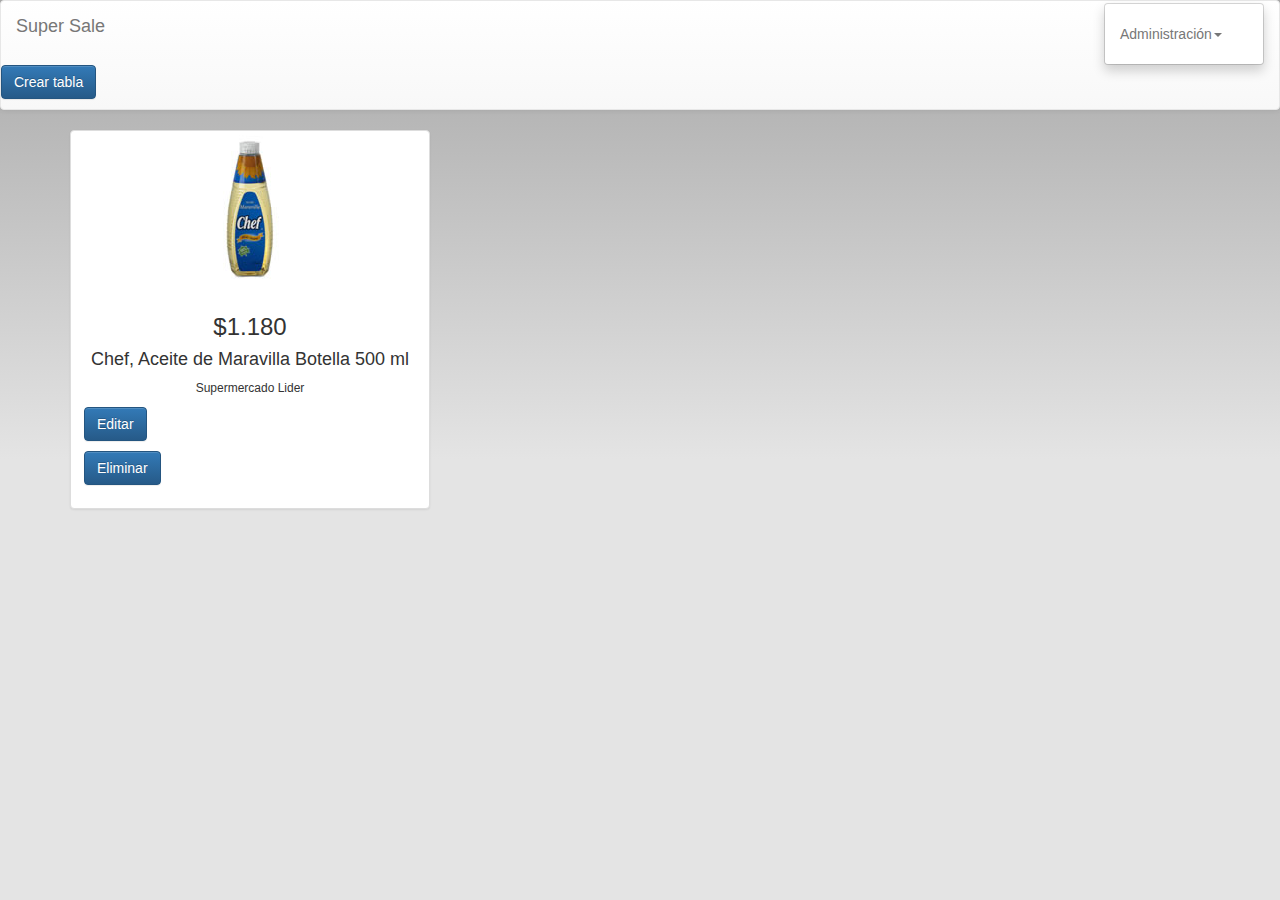
<file: superSale/www/index.html>
<!DOCTYPE html>
<html>

<head>
    <meta charset="utf-8" />
	<script type="text/javascript" src="bootstrap_Font/js/js/jquery-2.2.2.min.js"></script>
	
    <link rel="stylesheet" href="bootstrap_Font/css/bootstrap.css" media="screen" />
    <link rel="stylesheet" href="bootstrap_Font/css/bootstrap.min.css"/>
	<link rel="stylesheet" href="bootstrap_Font/css/bootstrap-theme.min.css"/>
	<script src='bootstrap_Font/js/bootstrap.js'></script>
	<script src='bootstrap_Font/js/bootstrap.min.js'></script>
	<script src='js/db.js'></script>
	
    <meta name="format-detection" content="telephone=no" />
    <meta name="msapplication-tap-highlight" content="no" />
    <meta name="viewport" content="user-scalable=no, initial-scale=1, maximum-scale=1, minimum-scale=1, width=device-width" />
    <meta http-equiv="Content-Security-Policy" content="default-src * 'unsafe-inline'; style-src 'self' 'unsafe-inline'; media-src *" />
    <link rel="stylesheet" type="text/css" href="css/index.css" />
    <title>Super Sale</title>
</head>

<body onload="abrirbd()">
<nav class="navbar navbar-default">
  <div class="container-fluid">
    <!-- Brand and toggle get grouped for better mobile display -->
    <div class="navbar-header">
      <button type="button" class="navbar-toggle collapsed" data-toggle="collapse" data-target="#bs-example-navbar-collapse-1" aria-expanded="false">
        <span class="sr-only">Toggle navigation</span>
        <span class="icon-bar"></span>
        <span class="icon-bar"></span>
        <span class="icon-bar"></span>
      </button>
      <a class="navbar-brand" href="#">Super Sale</a>
    </div>
    <!-- Collect the nav links, forms, and other content for toggling -->
    <div class="collapse navbar-collapse">
          
      <ul class="nav navbar-nav navbar-right">
        <li class="dropdown-menu">
          <a href="#" class="dropdown" data-toggle="collapse" data-target="#collapseExample" aria-controls="collapseExample">Administración<span class="caret"></span></a>
          <ul class="collapse" id="collapseExample" >
            <li><a href="#">Perfil</a></li>
			<li><a href="#" onclick="agregar()">Agregar</a></li>
            <li><a href="#">Alertas</a></li>
            <li><a href="#">Mis Ofertas</a></li>
            <li><a href="#">Silenciar</a></li>
          </ul>
        </li>
      </ul>
	  
	  

    </div><!-- /.navbar-collapse -->
  </div><!-- /.container-fluid -->
  <p><a href="#" onclick="creartabla()" value="Editar" class="btn btn-primary" role="button">Crear tabla  </a></p>

</nav>

<div class="container">

<div class="row">
  <div class="col-sm-6 col-md-4">
    <div class="thumbnail">
      <img src="img/aceite.jpg" alt="...">
      <div class="caption">
        <h3 class="text-center">$1.180</h3>
        <h4 class="text-center">Chef,  Aceite de Maravilla Botella 500 ml</h4>
        <p class="text-center">Supermercado Lider</p>
        <p><a href="#" onclick="editar()" value="Editar" class="btn btn-primary" role="button">Editar  </a></p>
		<p><a href="#" onclick="eliminar()"class="btn btn-primary" role="button">Eliminar</a></p>
        
<script languaje="javascript">
function editar(id_oferta)
{
	LeftPos=(screen.width)?(screen.width-200)/1:50;
	TopPos=(screen.height)?(screen.height-200)/1:50;
	window.open("editar.html","WindowSave", "toolbar=no , scrollbars=yes, resizable=no,width=620, height420, left="+LeftPos+", top="+TopPos);
}
function eliminar(id_oferta)
{
	LeftPos=(screen.width)?(screen.width-200)/1:50;
	TopPos=(screen.height)?(screen.height-200)/1:50;
	window.open("eliminar.html", "WindowSave", "toolbar=no , scrollbars=yes, resizable=no, width=620, height420, left="+LeftPos+", top="+TopPos);
}
function agregar()
{
	LeftPos=(screen.width)?(screen.width-200)/1:50;
	TopPos=(screen.height)?(screen.height-200)/1:50;
	window.open("agregar_.html", "WindowSave", "toolbar=no , scrollbars=yes, resizable=no, width=620, height420, left="+LeftPos+", top="+TopPos);
}
</script>
      </div>
    </div>
  </div>
</div>
</div>

    <!--<script type="text/javascript" src="cordova.js"></script>-->
    <script type="text/javascript" src="js/index.js"></script>
    <script type="text/javascript">
        app.initialize();
    </script>
</body>

</html>
</file>
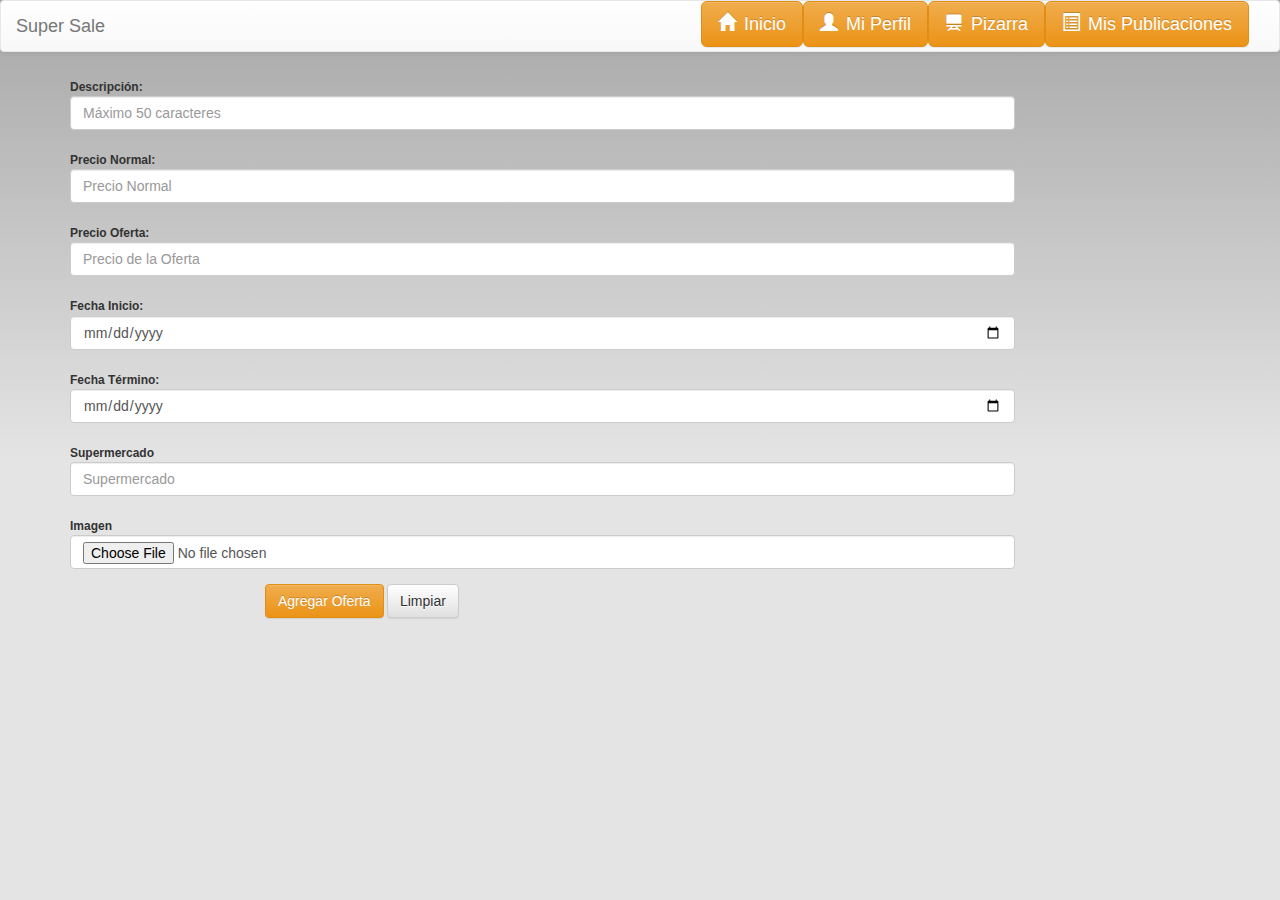
<file: superSale/www/agregar.html>
<!DOCTYPE html>
<html>
<head>
    <meta charset="utf-8" />
	<script type="text/javascript" src="bootstrap_Font/js/js/jquery-2.2.2.min.js"></script>
    <link rel="stylesheet" href="bootstrap_Font/css/bootstrap.css" media="screen" />
    <link rel="stylesheet" href="bootstrap_Font/css/bootstrap.min.css"/>
	<link rel="stylesheet" href="bootstrap_Font/css/bootstrap-theme.min.css"/>
	<script src='bootstrap_Font/js/bootstrap.js'></script>
	<script src='bootstrap_Font/js/bootstrap.min.js'></script>
	<script src='js/db.js'></script>
    <meta name="format-detection" content="telephone=no" />
    <meta name="msapplication-tap-highlight" content="no" />
    <meta name="viewport" content="user-scalable=no, initial-scale=1, maximum-scale=1, minimum-scale=1, width=device-width" />
    <meta http-equiv="Content-Security-Policy" content="default-src * 'unsafe-inline'; style-src 'self' 'unsafe-inline'; media-src *" />
    <link rel="stylesheet" type="text/css" href="css/index.css" />
    <title>Super Sale</title>
</head>
<body onload="abrirbd()">
<nav class="navbar navbar-default">
  <div class="container-fluid">
    <!-- Brand and toggle get grouped for better mobile display -->
    <div class="navbar-header">
      <button type="button" class="navbar-toggle collapsed" data-toggle="collapse" data-target="#bs-example-navbar-collapse-6" aria-expanded="false">
        <span class="sr-only">Toggle navigation</span>
        <span class="icon-bar"></span>
        <span class="icon-bar"></span>
        <span class="icon-bar"></span>
      </button>
      <a class="navbar-brand" href="#">Super Sale</a>
    </div>

       
	  	   
	   <div class="container-fluid"> 	   
	   <div class="navbar-collapse collapse" id="bs-example-navbar-collapse-6" aria-expanded="true"> 
	   <ul class="nav navbar-nav navbar-right"> 
	   <li><button type="button" class="btn btn-warning btn-lg"><span class="glyphicon glyphicon-home"></span>Inicio</button></li>
	   <li><button type="button" class="btn btn-warning btn-lg"><span class="glyphicon glyphicon-user"></span>Mi Perfil</button></li> 
	   <li><button type="button" class="btn btn-warning btn-lg"><span class="glyphicon glyphicon-blackboard"></span>Pizarra</button></li> 
	   <li><button type="button" class="btn btn-warning btn-lg"><span class="glyphicon glyphicon-list-alt"></span>Mis Publicaciones</button></li> 
	   </ul> 
	   </div> 
	   </div>
		 
        

  </div>
</nav>



<div class="container">
<form class="form-horizontal" enctype="multipart/form-data">
     <div class="form-group">
         
         <div class="col-xs-10">
		 <label class="control-label">Descripción:</label>
             <input type="text" class="form-control" id="descripcion" maxlength="55" placeholder="Máximo 50 caracteres">
         </div>
     </div>
     <div class="form-group">
         
         <div class="col-xs-10">
		 <label  class="control-label">Precio Normal:</label>
             <input type="text" class="form-control" id="precio_normal" placeholder="Precio Normal">
         </div>
     </div>
     <div class="form-group">
         
         <div class="col-xs-10">
		 <label class="control-label ">Precio Oferta:</label>
             <input type="text" class="form-control" id="precio_oferta" placeholder="Precio de la Oferta">
         </div>
     </div>
	 <div class="form-group">
         
         <div class="col-xs-10">
		 <label  class="control-label ">Fecha Inicio:</label>
             <input type="date" id="date_ini" class="form-control" >
         </div>
     </div>
     <div class="form-group">
         
         <div class="col-xs-10">
		 <label class="control-label ">Fecha Término:</label>
             <input type="date" id="date_fin" class="form-control" >
         </div>
     </div>
     <div class="form-group">
         <div class="col-xs-10">
		 <label class="control-label">Supermercado</label>
		 <input type="text" class="form-control" id="super_" placeholder="Supermercado">
         
             
         </div>
     </div>
	 
	 <div class="form-group">
         
         <div class="col-xs-10">
		 <label class="control-label ">Imagen</label>
             <input type="file" class="form-control" id="img_oferta" accept="image/png" placeholder="Adjuntar">
         </div>
     </div>
	 
     <div class="form-group">
         <div class="col-xs-offset-2 col-xs-5">
            <button type="button" class="btn btn-warning btn-ms" align="absmiddle" name="button" onclick ="insertar()">Agregar Oferta</button>
			<button type="button" class="btn btn-default btn-ms" align="absmiddle" name="button" onclick ="limpiar()">Limpiar</button>
         </div>
		 
     </div>
</form>
</div>
   
    <script type="text/javascript" src="js/index.js"></script>
    <script type="text/javascript">
        app.initialize();
    </script>
</body>

</html>
</file>
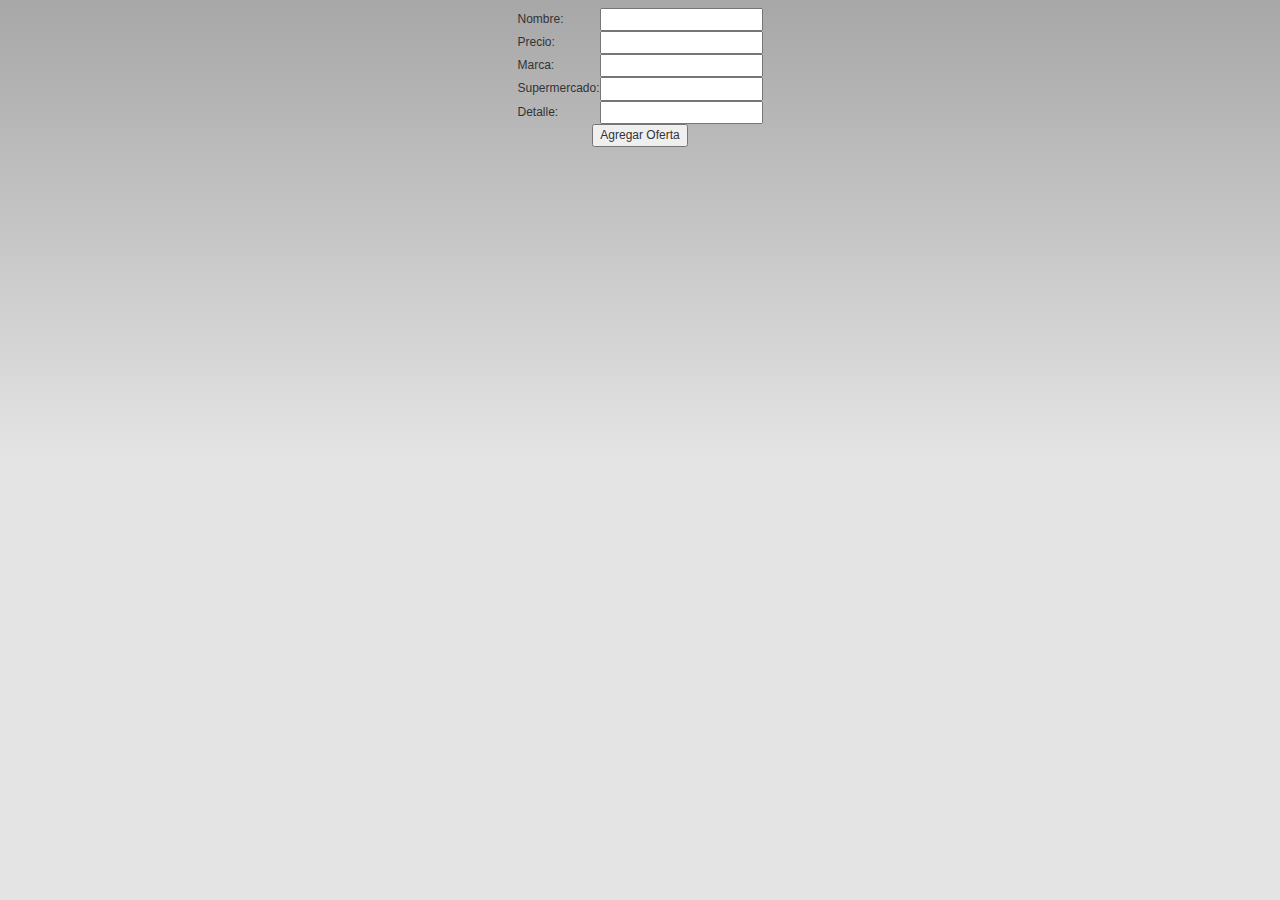
<file: superSale/www/agregar_.html>
<!DOCTYPE html>
<html>
<head>
    <meta charset="utf-8" />
	<script type="text/javascript" src="bootstrap_Font/js/js/jquery-2.2.2.min.js"></script>
    <link rel="stylesheet" href="bootstrap_Font/css/bootstrap.css" media="screen" />
    <link rel="stylesheet" href="bootstrap_Font/css/bootstrap.min.css"/>
	<link rel="stylesheet" href="bootstrap_Font/css/bootstrap-theme.min.css"/>
	<script src='bootstrap_Font/js/bootstrap.js'></script>
	<script src='bootstrap_Font/js/bootstrap.min.js'></script>
	<script src='js/db.js'></script>
    <meta name="format-detection" content="telephone=no" />
    <meta name="msapplication-tap-highlight" content="no" />
    <meta name="viewport" content="user-scalable=no, initial-scale=1, maximum-scale=1, minimum-scale=1, width=device-width" />
    <meta http-equiv="Content-Security-Policy" content="default-src * 'unsafe-inline'; style-src 'self' 'unsafe-inline'; media-src *" />
    <link rel="stylesheet" type="text/css" href="css/index.css" />
    <title>Super Sale</title>
</head>
<body onload = "abrirbd()">
<table class="table">
<thead>
	<tr>
		<td align="center">
			<form method="get" action="agregar_.html" background="transparent">
				<table align="center">
				  <tr>
					<td align="left">Nombre:</td>
					<td>
						<input name="nombre" type="text" id="nombre" value= "" border="0"/>    
					</td>
				  </tr>
				  <tr>
					<td align="left">Precio:</td>
					<td>
						<input name="precio" type="text" id="precio" value= ""/>    
					</td>
				  </tr>
				  <tr>
					<td>Marca:</td>
					<td><input name="marca" type ="text" id="marca" value=""/></td>
				  </tr>
				  <tr>
					<td align="left">Supermercado:</td>
						<td><input name="supermercado" type ="text" id="supermercado" value=""/></td>
				  </tr>
				  <tr>
					<td align="left">Detalle:</td>
					<td>
					  <input name="detalle" type="text" id="detalle" value="" />      
					</td>
				  </tr>
				</table>
				<table>
					<tr align="center">
						<td align="center">
							<button type="button" align="absmiddle" name="button" onclick ="insertar()">Agregar Oferta</button>
						</td>
					</tr>
				</table>
			</form>
		</td>
	</tr>
</thead>
<script languaje="javascript">
	function mostrar()
	{
	tx.executeSql ("select * from usuario");
	}
</script>
<script languaje = "javascript">

</script>
</table>    
    <script type="text/javascript" src="js/index.js"></script>
    <script type="text/javascript">
        app.initialize();
    </script>
</body>

</html>
</file>
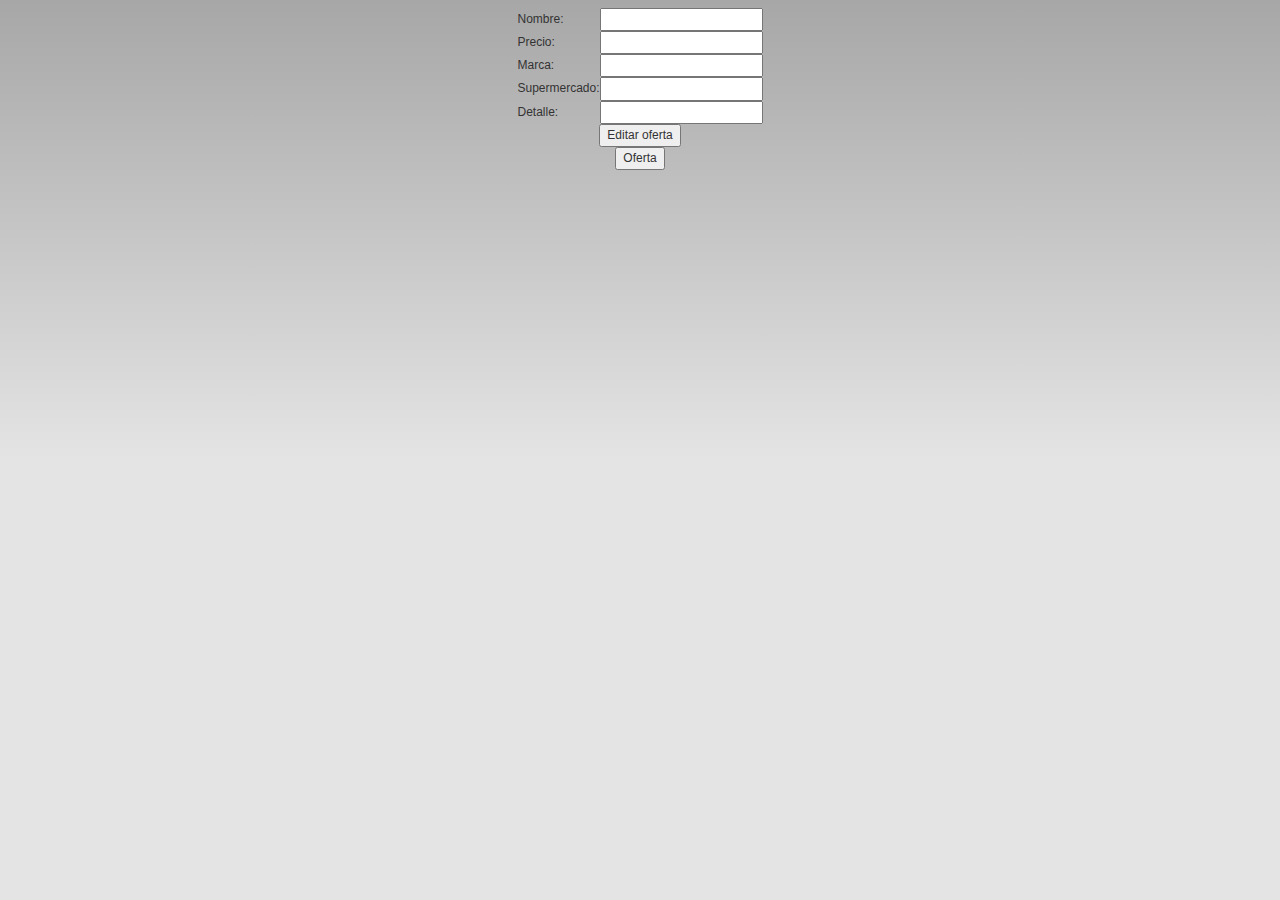
<file: superSale/www/editar.html>
<!DOCTYPE html>
<html>
<head>
    <meta charset="utf-8" />
	<script type="text/javascript" src="bootstrap_Font/js/js/jquery-2.2.2.min.js"></script>
    <link rel="stylesheet" href="bootstrap_Font/css/bootstrap.css" media="screen" />
    <link rel="stylesheet" href="bootstrap_Font/css/bootstrap.min.css"/>
	<link rel="stylesheet" href="bootstrap_Font/css/bootstrap-theme.min.css"/>
	<script src='bootstrap_Font/js/bootstrap.js'></script>
	<script src='bootstrap_Font/js/bootstrap.min.js'></script>
	<script src='js/db.js'></script>
    <meta name="format-detection" content="telephone=no" />
    <meta name="msapplication-tap-highlight" content="no" />
    <meta name="viewport" content="user-scalable=no, initial-scale=1, maximum-scale=1, minimum-scale=1, width=device-width" />
    <meta http-equiv="Content-Security-Policy" content="default-src * 'unsafe-inline'; style-src 'self' 'unsafe-inline'; media-src *" />
    <link rel="stylesheet" type="text/css" href="css/index.css" />
    <title>Super Sale</title>
</head>
<body onload = "abrirbd()">
<table class="table">
<thead>
	<tr>
		<td align="center">
			<form method="get" action="agregar.html" background="transparent">
				<table align="center">
				  <tr>
					<td align="left">Nombre:</td>
					<td>
						<input name="nombre" type="text" id="nombre" value= "" border="0"/>    
					</td>
				  </tr>
				  <tr>
					<td align="left">Precio:</td>
					<td>
						<input name="precio" type="text" id="precio" value= ""/>    
					</td>
				  </tr>
				  <tr>
					<td>Marca:</td>
					<td><input name="marca" type ="text" id="marca" value=""/></td>
				  </tr>
				  <tr>
					<td align="left">Supermercado:</td>
						<td><input name="supermercado" type ="text" id="supermercado" value=""/></td>
				  </tr>
				  <tr>
					<td align="left">Detalle:</td>
					<td>
					  <input name="detalle" type="text" id="detalle" value="" />      
					</td>
				  </tr>
				</table>
				<table>
					<tr align="center">
						<td align="center">
							<button type="button" align="absmiddle" name="button" onclick ="insertar()">Editar oferta</button>
						</td>
					</tr>
					<tr align="center">
						<td>
							<button type="button" align="absmiddle" name="button" onclick ="printoferta()">Oferta</button>
						</td>
					</tr>
				</table>
			</form>
		</td>
	</tr>
</thead>

</script>
</table>    
    <script type="text/javascript" src="js/index.js"></script>
    <script type="text/javascript">
        app.initialize();
    </script>
</body>

</html>
</file>
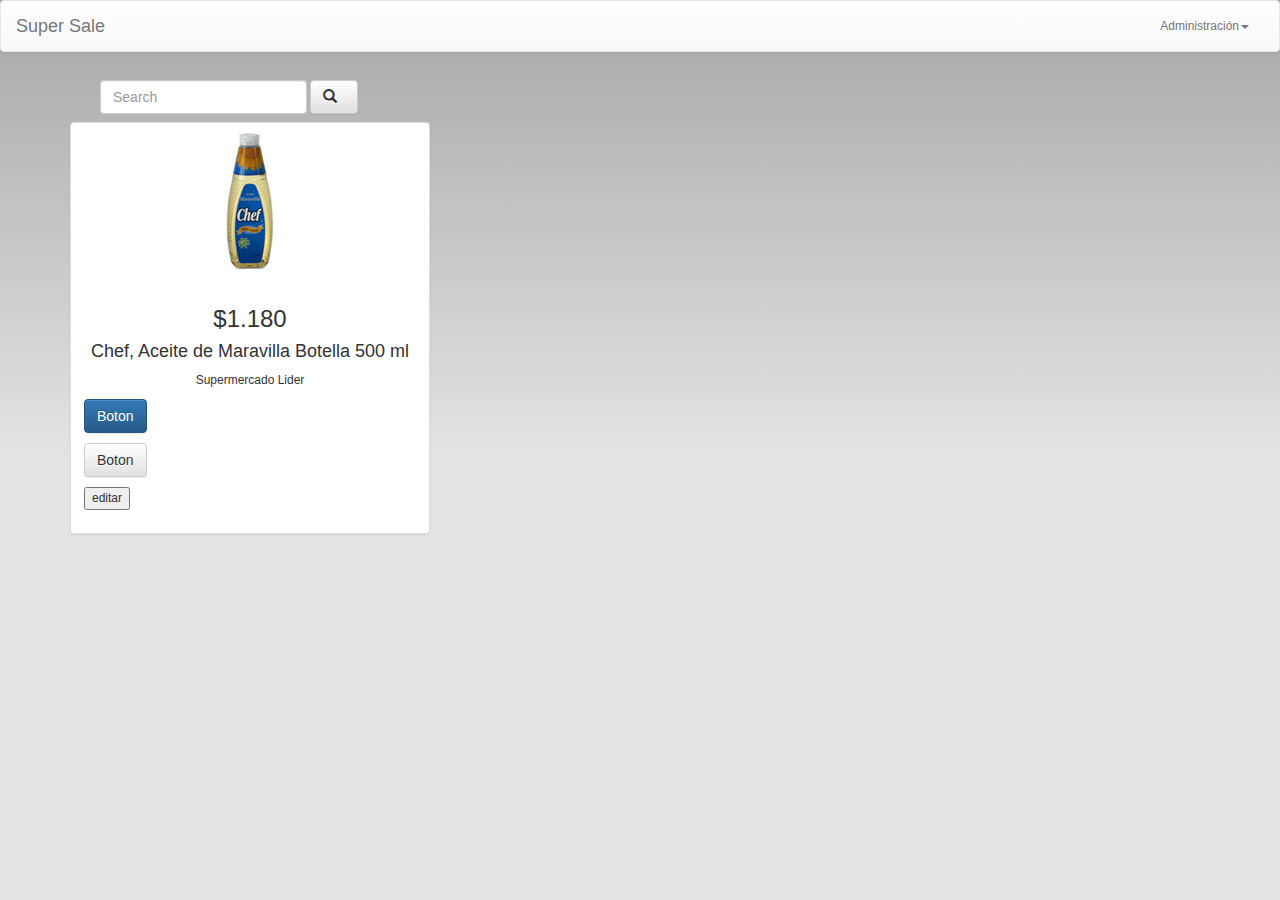
<file: superSale/www/eliminar.html>
<!DOCTYPE html>


<script languaje="javascript">
function pony_eras(nombre)
{
	LeftPos=(screen.width)?(screen.width-200)/1:50;
	TopPos=(screen.height)?(screen.height-200)/1:50;
	window.open("eliminar.php?nombre="+nombre+"", "WindowSave", "toolbar=no , scrollbars=yes, resizable=no, width=620, height420, left="+LeftPos+", top="+TopPos);
}
</script>
<html>

<head>
    <meta charset="utf-8" />
	<script type="text/javascript" src="bootstrap_Font/js/js/jquery-2.2.2.min.js"></script>
	
    <link rel="stylesheet" href="bootstrap_Font/css/bootstrap.css" media="screen" />
    <link rel="stylesheet" href="bootstrap_Font/css/bootstrap.min.css"/>
	<link rel="stylesheet" href="bootstrap_Font/css/bootstrap-theme.min.css"/>
	<script src='bootstrap_Font/js/bootstrap.js'></script>
	<script src='bootstrap_Font/js/bootstrap.min.js'></script>
	<script src='js/db.js'></script>
	
    <meta name="format-detection" content="telephone=no" />
    <meta name="msapplication-tap-highlight" content="no" />
    <meta name="viewport" content="user-scalable=no, initial-scale=1, maximum-scale=1, minimum-scale=1, width=device-width" />
    <meta http-equiv="Content-Security-Policy" content="default-src * 'unsafe-inline'; style-src 'self' 'unsafe-inline'; media-src *" />
    <link rel="stylesheet" type="text/css" href="css/index.css" />
    <title>Super Sale</title>
</head>

<body onload="onDeviceReady()">

<nav class="navbar navbar-default">
  <div class="container-fluid">
    <!-- Brand and toggle get grouped for better mobile display -->
    <div class="navbar-header">
      <button type="button" class="navbar-toggle collapsed" data-toggle="collapse" data-target="#bs-example-navbar-collapse-1" aria-expanded="false">
        <span class="sr-only">Toggle navigation</span>
        <span class="icon-bar"></span>
        <span class="icon-bar"></span>
        <span class="icon-bar"></span>
      </button>
      <a class="navbar-brand" href="#">Super Sale</a>
    </div>

    <!-- Collect the nav links, forms, and other content for toggling -->
    <div class="collapse navbar-collapse" id="bs-example-navbar-collapse-1">
          
      <ul class="nav navbar-nav navbar-right">
        <li class="dropdown">
          <a href="#" class="dropdown-toggle" data-toggle="collapse" data-target="#collapseExample" aria-expanded="false" aria-controls="collapseExample">Administración<span class="caret"></span></a>
          <ul class="collapse" id="collapseExample" >
            <li><a href="#">Perfil</a></li>
            <li><a href="#">Alertas</a></li>
            <li><a href="#">Mis Ofertas</a></li>
            <li><a href="#">Silenciar</a></li>
          </ul>
        </li>
      </ul>
	  
	  

    </div><!-- /.navbar-collapse -->
  </div><!-- /.container-fluid -->
</nav>

<div class="container">
<div class="container-fluid">

<form class="navbar-form navbar-left" role="search">
        <div class="form-group">
          <input type="text" class="form-control" placeholder="Search">
		  <button type="button" class="btn btn-default" aria-label="Left Align">
				<span class="glyphicon glyphicon-search" aria-hidden="true"></span>
		   </button>
        </div>  
</form>
</div>


<div class="row">
  <div class="col-sm-6 col-md-4">
    <div class="thumbnail">
      <img src="img/aceite.jpg" alt="...">
      <div class="caption">
        <h3 class="text-center">$1.180</h3>
        <h4 class="text-center">Chef,  Aceite de Maravilla Botella 500 ml</h4>
        <p class="text-center">Supermercado Lider</p>
        <p><a href="#" class="btn btn-primary" role="button">Boton</a></p>
        <p><a href="#" action="editar" value="editar" class="btn btn-default" role="button">Boton</a></p>
		<p><input name="boton" type="submit" onclick="editar()" action="editar" value="editar" align="middle" /></p>
<script languaje="javascript">
function editar(hola)
{
	LeftPos=(screen.width)?(screen.width-200)/1:50;
	TopPos=(screen.height)?(screen.height-200)/1:50;
	window.open("hola","WindowSave", "toolbar=no , scrollbars=yes, resizable=no,width=620, height420, left="+LeftPos+", top="+TopPos);
}
</script>
      </div>
    </div>
  </div>
</div>
</div>

    <!--<script type="text/javascript" src="cordova.js"></script>-->
    <script type="text/javascript" src="js/index.js"></script>
    <script type="text/javascript">
        app.initialize();
    </script>
</body>

</html>
</file>
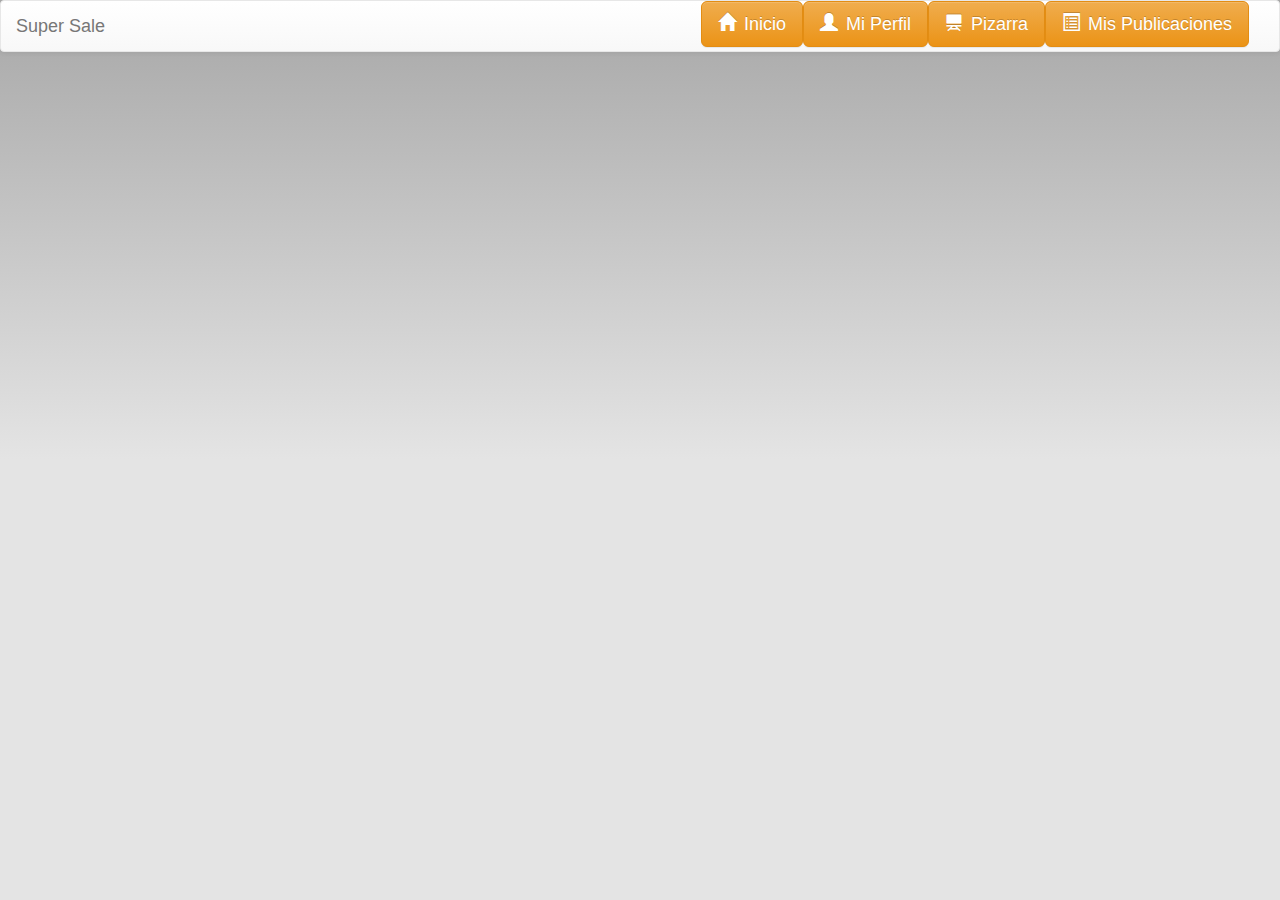
<file: superSale/www/index_.html>
<!DOCTYPE html>
<html>

<head>
    <meta charset="utf-8" />
	<script type="text/javascript" src="bootstrap_Font/js/js/jquery-2.2.2.min.js"></script>
	
    <link rel="stylesheet" href="bootstrap_Font/css/bootstrap.css" media="screen" />
    <link rel="stylesheet" href="bootstrap_Font/css/bootstrap.min.css"/>
	<link rel="stylesheet" href="bootstrap_Font/css/bootstrap-theme.min.css"/>
	<script src='bootstrap_Font/js/bootstrap.js'></script>
	<script src='bootstrap_Font/js/bootstrap.min.js'></script>
	<script src='js/db_select.js'></script>
	
    <meta name="format-detection" content="telephone=no" />
    <meta name="msapplication-tap-highlight" content="no" />
    <meta name="viewport" content="user-scalable=no, initial-scale=1, maximum-scale=1, minimum-scale=1, width=device-width" />
    <meta http-equiv="Content-Security-Policy" content="default-src * 'unsafe-inline'; style-src 'self' 'unsafe-inline'; media-src *" />
    <link rel="stylesheet" type="text/css" href="css/index.css" />
    <title>Super Sale</title>
</head>

<body onload="onDeviceReady()">

<nav class="navbar navbar-default">
  <div class="container-fluid">
    <!-- Brand and toggle get grouped for better mobile display -->
    <div class="navbar-header">
      <button type="button" class="navbar-toggle collapsed" data-toggle="collapse" data-target="#bs-example-navbar-collapse-6" aria-expanded="false">
        <span class="sr-only">Toggle navigation</span>
        <span class="icon-bar"></span>
        <span class="icon-bar"></span>
        <span class="icon-bar"></span>
      </button>
      <a class="navbar-brand" href="#">Super Sale</a>
    </div>

       
	  	   
	   <div class="container-fluid"> 	   
	   <div class="navbar-collapse collapse" id="bs-example-navbar-collapse-6" aria-expanded="true"> 
	   <ul class="nav navbar-nav navbar-right"> 
	   <li><button type="button" class="btn btn-warning btn-lg"><span class="glyphicon glyphicon-home"></span>Inicio</button></li>
	   <li><button type="button" class="btn btn-warning btn-lg"><span class="glyphicon glyphicon-user"></span>Mi Perfil</button></li> 
	   <li><button type="button" class="btn btn-warning btn-lg"><span class="glyphicon glyphicon-blackboard"></span>Pizarra</button></li> 
	   <li><button type="button" class="btn btn-warning btn-lg"><span class="glyphicon glyphicon-list-alt"></span>Mis Publicaciones</button></li> 
	   </ul> 
	   </div> 
	   </div>
		 
        

  </div>
</nav>
<!--<div class="container">
<form role="form">
    <div class="form-group">
      
      <input type="text" class="form-control" style="float: left; width:80%" id="usr">
	  
	  <a href="#" class="btn btn-primary" style="float: left; width:15%; margin-left:1%" role="button"><span class="glyphicon glyphicon-search"></span></a>
    </div>
	</form>
</div>-->
</br>
<div class="container">
 <div class="row">
  <div class="col-sm-6 col-md-4" id="tabla_datos">
  
  </div>
  </div>
  
</div>
    <!--<script type="text/javascript" src="cordova.js"></script>-->
    <script type="text/javascript" src="js/index_.js"></script>
    <script type="text/javascript">
        app.initialize();
    </script>
</body>

</html>
</file>
<file: superSale/www/css/index.css>
/*
 * Licensed to the Apache Software Foundation (ASF) under one
 * or more contributor license agreements.  See the NOTICE file
 * distributed with this work for additional information
 * regarding copyright ownership.  The ASF licenses this file
 * to you under the Apache License, Version 2.0 (the
 * "License"); you may not use this file except in compliance
 * with the License.  You may obtain a copy of the License at
 *
 * http://www.apache.org/licenses/LICENSE-2.0
 *
 * Unless required by applicable law or agreed to in writing,
 * software distributed under the License is distributed on an
 * "AS IS" BASIS, WITHOUT WARRANTIES OR CONDITIONS OF ANY
 * KIND, either express or implied.  See the License for the
 * specific language governing permissions and limitations
 * under the License.
 */
* {
    -webkit-tap-highlight-color: rgba(0,0,0,0); /* make transparent link selection, adjust last value opacity 0 to 1.0 */
}

body {
    -webkit-touch-callout: none;                /* prevent callout to copy image, etc when tap to hold */
    -webkit-text-size-adjust: none;             /* prevent webkit from resizing text to fit */
    -webkit-user-select: none;                  /* prevent copy paste, to allow, change 'none' to 'text' */
    background-color:#E4E4E4;
    background-image:linear-gradient(top, #A7A7A7 0%, #E4E4E4 51%);
    background-image:-webkit-linear-gradient(top, #A7A7A7 0%, #E4E4E4 51%);
    background-image:-ms-linear-gradient(top, #A7A7A7 0%, #E4E4E4 51%);
    background-image:-webkit-gradient(
        linear,
        left top,
        left bottom,
        color-stop(0, #A7A7A7),
        color-stop(0.51, #E4E4E4)
    );
    background-attachment:fixed;
    font-family:'HelveticaNeue-Light', 'HelveticaNeue', Helvetica, Arial, sans-serif;
    font-size:12px;
    height:100%;
    margin:0px;
    padding:0px;
    /*text-transform:uppercase;*/
    width:100%;
}

/* Portrait layout (default) */
.app {
    background:url(../img/logo.png) no-repeat center top; /* 170px x 200px */
    position:absolute;             /* position in the center of the screen */
    left:50%;
    top:50%;
    height:50px;                   /* text area height */
    width:225px;                   /* text area width */
    text-align:center;
    padding:180px 0px 0px 0px;     /* image height is 200px (bottom 20px are overlapped with text) */
    margin:-115px 0px 0px -112px;  /* offset vertical: half of image height and text area height */
                                   /* offset horizontal: half of text area width */
}

/* Landscape layout (with min-width) */
@media screen and (min-aspect-ratio: 1/1) and (min-width:400px) {
    .app {
        background-position:left center;
        padding:75px 0px 75px 170px;  /* padding-top + padding-bottom + text area = image height */
        margin:-90px 0px 0px -198px;  /* offset vertical: half of image height */
                                      /* offset horizontal: half of image width and text area width */
    }
}

h1 {
    font-size:24px;
    font-weight:normal;
    margin:0px;
    overflow:visible;
    padding:0px;
    text-align:center;
}

.event {
    border-radius:4px;
    -webkit-border-radius:4px;
    color:#FFFFFF;
    font-size:12px;
    margin:0px 30px;
    padding:2px 0px;
}

.event.listening {
    background-color:#333333;
    display:block;
}

.event.received {
    background-color:#4B946A;
    display:none;
}

@keyframes fade {
    from { opacity: 1.0; }
    50% { opacity: 0.4; }
    to { opacity: 1.0; }
}
 
@-webkit-keyframes fade {
    from { opacity: 1.0; }
    50% { opacity: 0.4; }
    to { opacity: 1.0; }
}
 
.blink {
    animation:fade 3000ms infinite;
    -webkit-animation:fade 3000ms infinite;
}
</file>
